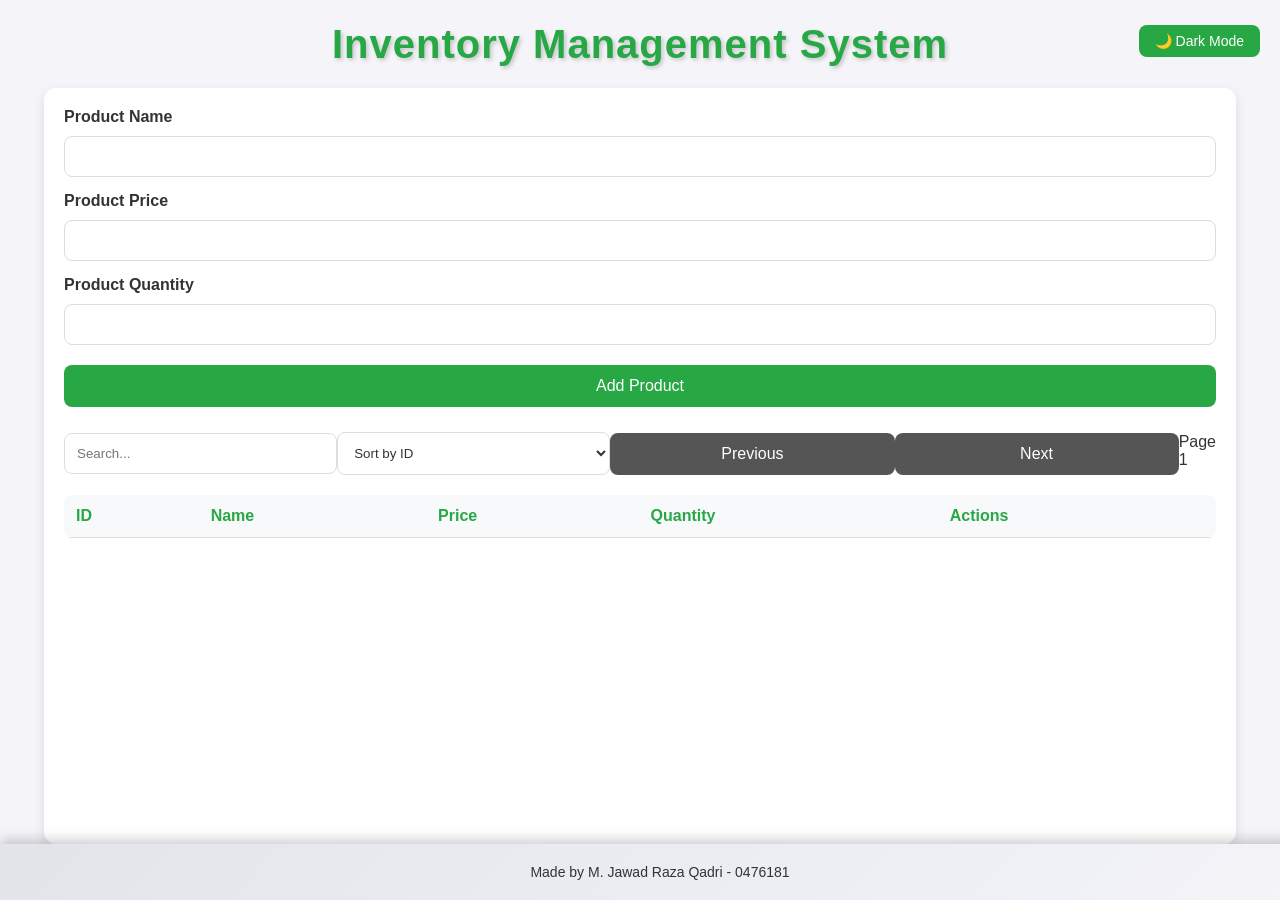
<file: index.html>
<!-- Code Is Written By M.Jawad Raza Qadri - 0476181 -->
<!DOCTYPE html>
<html lang="en">
<head>
    <meta charset="UTF-8">
    <meta name="viewport" content="width=device-width, initial-scale=1.0">
    <title>Inventory Management System</title>
    <link rel="stylesheet" href="styles.css">
    <meta name="google-adsense-account" content="ca-pub-1102481262057321">
</head>
<body>
    <header>
        <h1>Inventory Management System</h1>
        <button id="themeToggle" class="btn-theme-toggle">🌙 Dark Mode</button>
    </header>
    
    <div class="container">
        <form id="productForm">
            <div class="form-group">
                <label for="productName">Product Name</label>
                <input type="text" id="productName" required>
            </div>
            <div class="form-group">
                <label for="productPrice">Product Price</label>
                <input type="number" id="productPrice" step="0.01" required>
            </div>
            <div class="form-group">
                <label for="productQuantity">Product Quantity</label>
                <input type="number" id="productQuantity" required>
            </div>
            <button type="submit">Add Product</button>
        </form>
        
        <div class="controls">
            <input type="text" id="searchInput" placeholder="Search...">
            <select id="sortSelect">
                <option value="id">Sort by ID</option>
                <option value="name">Sort by Name</option>
                <option value="price">Sort by Price</option>
                <option value="quantity">Sort by Quantity</option>
            </select>
            <button id="prevPage">Previous</button>
            <button id="nextPage">Next</button>
            <span id="pageInfo">Page 1</span>
        </div>
        
        <table>
            <thead>
                <tr>
                    <th>ID</th>
                    <th>Name</th>
                    <th>Price</th>
                    <th>Quantity</th>
                    <th>Actions</th>
                </tr>
            </thead>
            <tbody id="inventoryBody">
                <!-- Inventory items will be injected here by M. Jawad Raza Qadri - 0476181 -->
            </tbody>
        </table>
    </div>

    <!-- Modal by M. Jawad Raza Qadri - 0476181 -->
    <div id="modal" class="modal">
        <div class="modal-content">
            <span class="close-btn">&times;</span>
            <div id="modalDetails">
                <!-- Item details will be injected here by M. Jawad Raza Qadri - 0476181 -->
            </div>
        </div>
    </div>

    <footer class="footer">
        <p>Made by M. Jawad Raza Qadri - 0476181</p>
    </footer>

    <script src="script.js"></script>
</body>
</html>
</file>
<file: styles.css>
/* Define default light theme styles  by M. Jawad Raza Qadri - 0476181*/
:root {
    --background-color: #f4f4f9;
    --text-color: #333;
    --container-bg: #fff;
    --button-bg: #28a745;
    --button-hover-bg: #218838;
    --table-header-bg: #f8f9fa;
    --table-row-bg: #f2f2f2;
    --table-row-hover-bg: #e9ecef;
    --modal-bg: #fff;
    --footer-bg: linear-gradient(135deg, #e1e5ea, #f4f4f9);
}

/* Dark mode styles  by M. Jawad Raza Qadri - 0476181*/
[data-theme="dark"] {
    --background-color: #121212;
    --text-color: #e0e0e0;
    --container-bg: rgb(49 49 49);
    --button-bg: #f9a825;
    --button-hover-bg: #fbc02d;
    --table-header-bg: #2c2c2c;
    --table-row-bg: #3a3a3a;
    --table-row-hover-bg: #4e4e4e;
    --modal-bg: #1e1e1e;
    --footer-bg: linear-gradient(135deg, #1a1a1a, #333333);
}

body {
    font-family: Arial, sans-serif;
    margin: 0;
    padding: 0;
    display: flex;
    flex-direction: column;
    min-height: 100vh;
    background: var(--background-color);
    color: var(--text-color);
}

/* Container styles  by M. Jawad Raza Qadri - 0476181*/
.container {
    width: 90%;
    max-width: 1200px;
    margin: 0 auto;
    padding: 20px;
    background: var(--container-bg);
    box-shadow: 0 4px 12px rgba(0, 0, 0, 0.1);
    border-radius: 12px;
    animation: slideIn 1s ease-out;
    flex: 1; /* To push the footer to the bottom of the page  by M. Jawad Raza Qadri - 0476181*/
}

/* Heading styles  by M. Jawad Raza Qadri - 0476181*/
h1 {
    text-align: center;
    margin: 20px 0;
    font-size: 2.5em;
    color: var(--button-bg);
    font-weight: 700;
    text-shadow: 2px 2px 4px rgba(0, 0, 0, 0.2);
    letter-spacing: 1px;
    line-height: 1.2;
    transition: color 0.6s ease, text-shadow 0.3s ease;
}

h1:hover {
    color: var(--button-hover-bg);
    text-shadow: 2px 2px 6px rgba(0, 0, 0, 0.3);
}

/* Form styles  by M. Jawad Raza Qadri - 0476181*/
form {
    margin-bottom: 20px;
}

.form-group {
    margin-bottom: 15px;
}

label {
    display: block;
    margin-bottom: 5px;
    font-weight: bold;
    color: var(--text-color);
}

/* Input, select, and button styles  by M. Jawad Raza Qadri - 0476181*/
input, select, button {
    width: 100%;
    padding: 12px;
    margin-top: 5px;
    border: 1px solid #ddd;
    border-radius: 8px;
    box-sizing: border-box;
    transition: all 0.6s ease;
    background-color: var(--container-bg);
    color: var(--text-color);
}

/* Input focus styles  by M. Jawad Raza Qadri - 0476181*/
input:focus, select:focus {
    border-color: var(--button-bg);
    box-shadow: 0 0 8px rgba(249, 168, 37, 0.3);
    outline: none;
}

/* Button styles  by M. Jawad Raza Qadri - 0476181*/ 
button {
    background-color: var(--button-bg);
    color: var(--container-bg);
    border: none;
    cursor: pointer;
    font-size: 16px;
    border-radius: 8px;
    transition: background-color 0.6s ease, transform 0.2s ease;
    padding: 12px 20px;
}

.btn-delete {
    background-color: rgb(124, 30, 30);
}
.btn-delete:hover {
    background-color: rgb(255, 0, 0);
}

button:hover {
    background-color: var(--button-hover-bg);
    transform: scale(1.05);
}

button:active {
    transform: scale(0.98);
}

button:disabled {
    background-color: #555;
    cursor: not-allowed;
}

/* Controls styling  by M. Jawad Raza Qadri - 0476181*/
.controls {
    display: flex;
    justify-content: space-between;
    align-items: center;
    margin-bottom: 20px;
}

/* Table styles  by M. Jawad Raza Qadri - 0476181*/
table {
    width: 100%;
    border-collapse: collapse;
    margin-bottom: 20px;
    border-radius: 8px;
    overflow: hidden;
    animation: tableFadeIn 1.3s ease-in;
}

table th, table td {
    padding: 12px;
    text-align: left;
    border-bottom: 1px solid #ddd;
}

table th {
    background-color: var(--table-header-bg);
    color: var(--button-bg);
    font-weight: bold;
}

table tr:nth-child(even) {
    background-color: var(--table-row-bg);
}

table tr:hover {
    background-color: var(--table-row-hover-bg);
    transition: background-color 0.6s ease;
}

/* Animation  by M. Jawad Raza Qadri - 0476181*/
.fade-in {
    animation: fadeIn 1s ease-in;
}

@keyframes fadeIn {
    from {
        opacity: 0;
    }
    to {
        opacity: 1;
    }
}

@keyframes slideIn {
    from {
        transform: translateY(-20px);
        opacity: 0;
    }
    to {
        transform: translateY(0);
        opacity: 1;
    }
}

@keyframes tableFadeIn {
    from {
        opacity: 0;
        transform: translateY(10px);
    }
    to {
        opacity: 1;
        transform: translateY(0);
    }
}

/* Modal styles  by M. Jawad Raza Qadri - 0476181*/
.modal {
    display: none;
    position: fixed;
    top: 0;
    left: 0;
    width: 100%;
    height: 100%;
    background-color: rgba(0, 0, 0, 0.8);
    justify-content: center;
    align-items: center;
    animation: modalOpen 0.6s ease-out;
}

.modal-content {
    background-color: var(--modal-bg);
    padding: 20px;
    border-radius: 12px;
    width: 90%;
    max-width: 500px;
    position: relative;
    box-shadow: 0 4px 12px rgba(0, 0, 0, 0.2);
    animation: slideUp 0.6s ease-out;
}

.close-btn {
    position: absolute;
    top: 10px;
    right: 10px;
    font-size: 24px;
    cursor: pointer;
    color: var(--button-bg);
    transition: color 0.6s ease;
}

.close-btn:hover {
    color: var(--button-hover-bg);
}

@keyframes modalOpen {
    from {
        opacity: 0;
    }
    to {
        opacity: 1;
    }
}

@keyframes slideUp {
    from {
        transform: translateY(20px);
        opacity: 0;
    }
    to {
        transform: translateY(0);
        opacity: 1;
    }
}

/* Footer styles  by M. Jawad Raza Qadri - 0476181*/
.footer {
    background: var(--footer-bg);
    color: var(--text-color);
    padding: 20px;
    text-align: center;
    width: 100%;
    box-shadow: 0 -4px 12px rgba(0, 0, 0, 0.2);
    animation: fadeIn 1s ease-in;
}

.footer-content {
    max-width: 1200px;
    margin: 0 auto;
}

.footer p {
    margin: 0;
    font-size: 14px;
}

/* Social links  by M. Jawad Raza Qadri - 0476181*/
.social-links {
    list-style: none;
    padding: 0;
    margin: 10px 0 0;
}

.social-links li {
    display: inline;
    margin: 0 10px;
}

.social-links a {
    text-decoration: none;
    color: var(--text-color);
    font-size: 18px;
    transition: color 0.6s ease, transform 0.3s ease;
}

.social-links a:hover {
    color: var(--button-hover-bg);
    transform: scale(1.1);
}

/* Dark mode toggle button  by M. Jawad Raza Qadri - 0476181*/
.btn-theme-toggle {
    background-color: var(--button-bg);
    color: var(--container-bg);
    border: none;
    padding: 8px 16px;
    border-radius: 8px;
    cursor: pointer;
    font-size: 14px;
    position: fixed;
    top: 20px;
    right: 20px;
    transition: background-color 0.6s ease, transform 0.2s ease;
    width: fit-content;
    min-width: 100px;
    text-align: center;
}

.btn-theme-toggle:hover {
    background-color: var(--button-hover-bg);
    transform: scale(1.05);
}

.btn-theme-toggle:active {
    transform: scale(0.98);
}

/* Responsive Styles  by M. Jawad Raza Qadri - 0476181*/
@media (max-width: 1024px) {
    .container {
        width: 95%;
        padding: 15px;
    }

    h1 {
        font-size: 2.2em;
    }

    button {
        font-size: 14px;
        padding: 10px 16px;
    }

    .modal-content {
        width: 90%;
    }

    .btn-theme-toggle {
        padding: 6px 12px;
        font-size: 12px;
        min-width: 80px;
        top: 10px;
        right: 10px;
    }
}

@media (max-width: 768px) {
    .container {
        width: 95%;
        padding: 10px;
    }

    h1 {
        font-size: 1.8em;
    }

    button {
        font-size: 13px;
        padding: 8px 14px;
    }

    .modal-content {
        width: 90%;
    }

    .btn-theme-toggle {
        padding: 5px 10px;
        font-size: 11px;
        min-width: 70px;
        top: 8px;
        right: 8px;
    }
}

@media (max-width: 480px) {
    .container {
        width: 100%;
        padding: 8px;
    }

    h1 {
        font-size: 1.5em;
    }

    button {
        font-size: 12px;
        padding: 6px 10px;
    }

    .footer {
        padding: 12px;
    }

    .btn-theme-toggle {
        padding: 4px 8px;
        font-size: 10px;
        min-width: 60px;
        top: 5px;
        right: 5px;
    }
}
</file>
